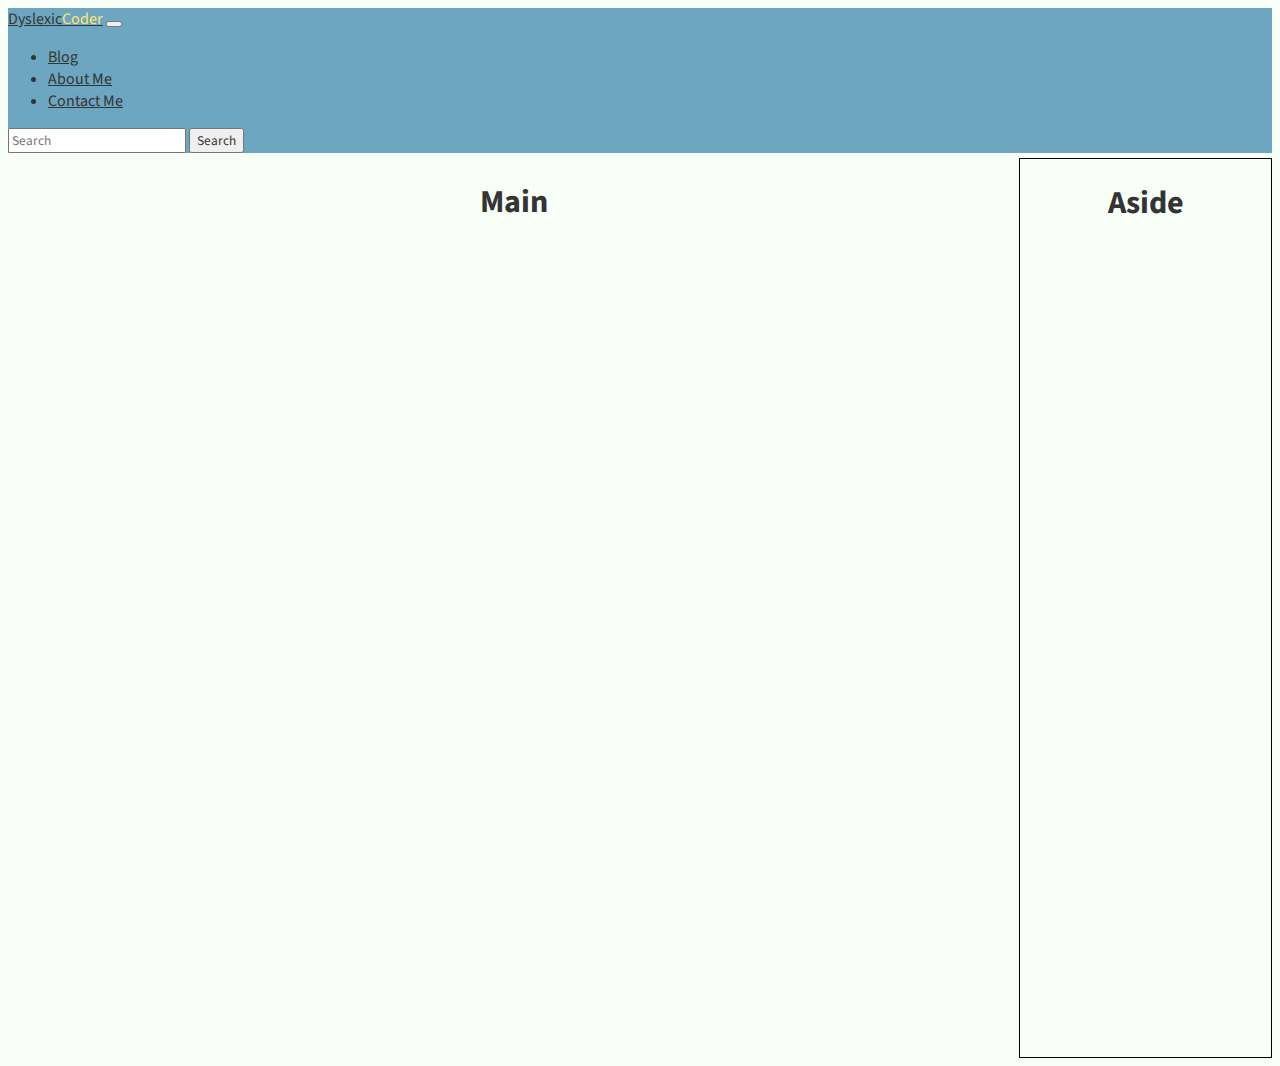
<file: P1/index.html>
<!DOCTYPE html>
<html lang="en">

<head>
  <meta charset="UTF-8">
  <meta name="viewport" content="width=device-width, initial-scale=1.0">
  <meta http-equiv="X-UA-Compatible" content="ie=edge">
  <link href="https://cdn.jsdelivr.net/npm/bootstrap@5.1.3/dist/css/bootstrap.min.css" rel="stylesheet" integrity="sha384-1BmE4kWBq78iYhFldvKuhfTAU6auU8tT94WrHftjDbrCEXSU1oBoqyl2QvZ6jIW3" crossorigin="anonymous">
  <link rel="stylesheet" href="style.css">
  <title>Dyslexic Coder</title>
</head>
<!--navbar with -->
<nav class="navbar navbar-expand-lg navbar-light ">
  <div class="container-fluid">
    <a class="navbar-brand" href="index.html">Dyslexic<span id="logo-color">Coder</span></a>
    <button class="navbar-toggler" type="button" data-bs-toggle="collapse" data-bs-target="#navbarSupportedContent" aria-controls="navbarSupportedContent" aria-expanded="false" aria-label="Toggle navigation">
      <span class="navbar-toggler-icon"></span>
    </button>
    <div class="collapse navbar-collapse" id="navbarSupportedContent">
      <ul class="navbar-nav me-auto mb-2 mb-lg-0">
        <li class="nav-item">
          <a class="nav-link" href="blog.html">Blog</a>
        </li>
        <li class="nav-item">
          <a class="nav-link" href="about_me.html">About Me</a>
        </li>
        <li class="nav-item">
          <a class="nav-link" href="contact_me.html">Contact Me</a>
        </li>
      </ul>
      <form class="d-flex">
        <input class="form-control me-2" type="search" placeholder="Search" aria-label="Search">
        <button class="btn btn-outline-success" type="submit">Search</button>
      </form>
    </div>
  </div>
</nav>

<body>
  <div class="content">
    <main>
      <h1>Main</h1>
    </main>
    <aside>
      <h1>Aside</h1>
    </aside>
  </div>
  <script scr="script.js"></script>
  <script src="https://cdn.jsdelivr.net/npm/bootstrap@5.1.3/dist/js/bootstrap.bundle.min.js" integrity="sha384-ka7Sk0Gln4gmtz2MlQnikT1wXgYsOg+OMhuP+IlRH9sENBO0LRn5q+8nbTov4+1p" crossorigin="anonymous"></script>
</body>

</html>
</file>
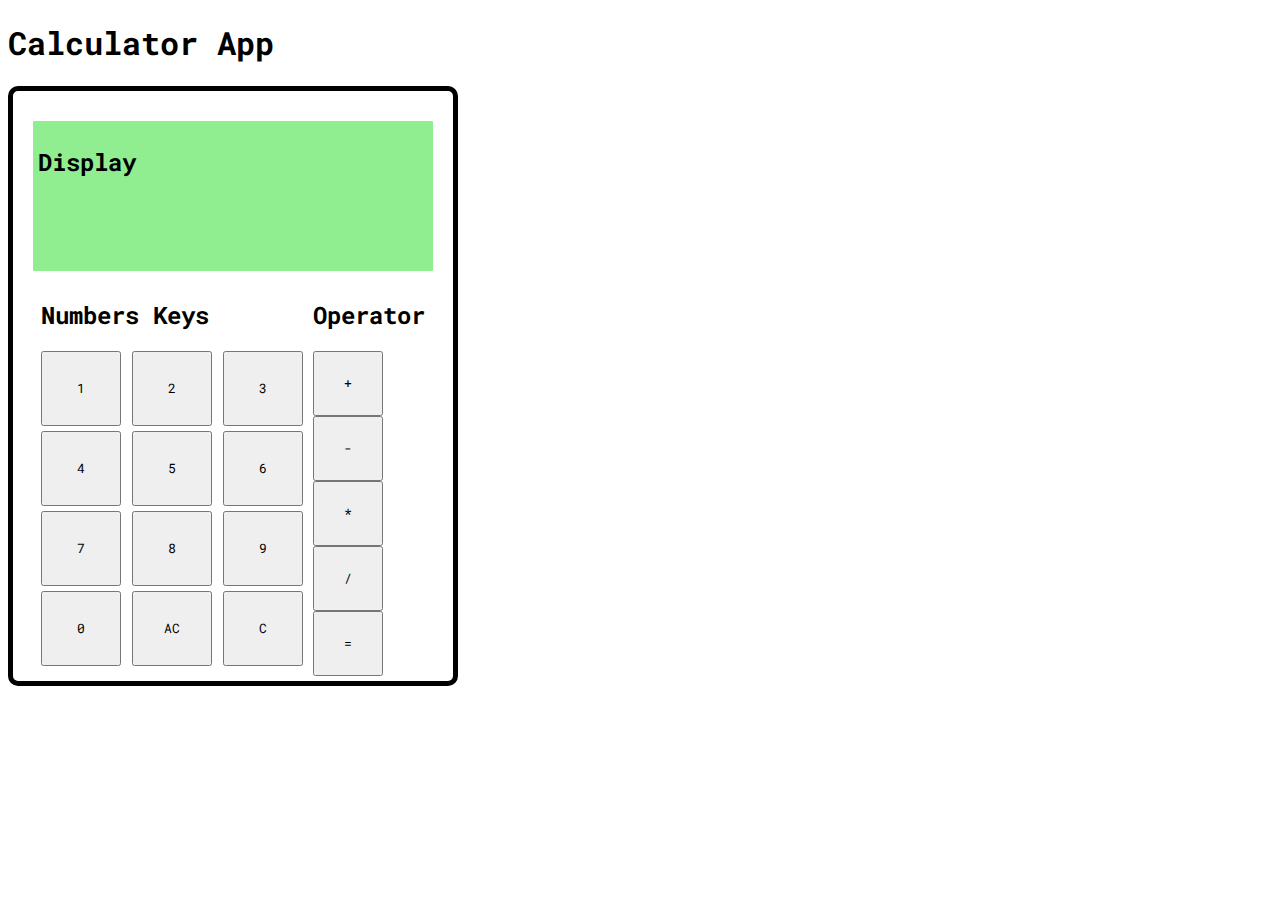
<file: P3/index.html>
<!DOCTYPE html>
<html lang="en">
<head>
  <meta charset="UTF-8">
  <meta name="viewport" content="width=device-width, initial-scale=1.0">
  <meta http-equiv="X-UA-Compatible" content="ie=edge">
  <title>Calculator</title>
  <link rel="stylesheet" href="style.css">
</head>
<body>
  <h1>Calculator App</h1>

 <div class="container">
   <!----------------calBody----------------->
   <div id='cal-frame' class="calBody">
     <div class="calbody-container">
       <div id="cal-display">
        <h2>Display</h2>
       </div>
       <div class="cal-keys-container">
         <div id="number-keys-container">
           <h2>Numbers Keys</h2>
          <button class="number-keys" id="numOne">1</button>
          <button class="number-keys" id="numTwo">2</button>
          <button class="number-keys" id="numThree">3</button>
          <button class="number-keys" id="numFour">4</button>
          <button class="number-keys" id="numFive">5</button>
          <button class="number-keys" id="numOSix">6</button>
          <button class="number-keys" id="numSeven">7</button>
          <button class="number-keys" id="numEight">8</button>
          <button class="number-keys" id="numNine">9</button>
          <button class="number-keys" id="numZero">0</button>
          <button class="number-keys" id="ac">AC</button>
          <button class="number-keys" id="clear">C</button>
         </div>
         <div id="operator-keys">
           <h2>Operator</h2>
           <button class="ops-keys"  id="numZero">+</button>
           <button class="ops-keys"  id="numZero">-</button>
           <button class="ops-keys"  id="numZero">*</button>
           <button class="ops-keys"  id="numZero">/</button>
           <button class="ops-keys"  id="numZero">=</button>
       </div>
     </div>


   </div>
 </div>
 <script src="script.js"> </script>
</body>
</html>
</file>
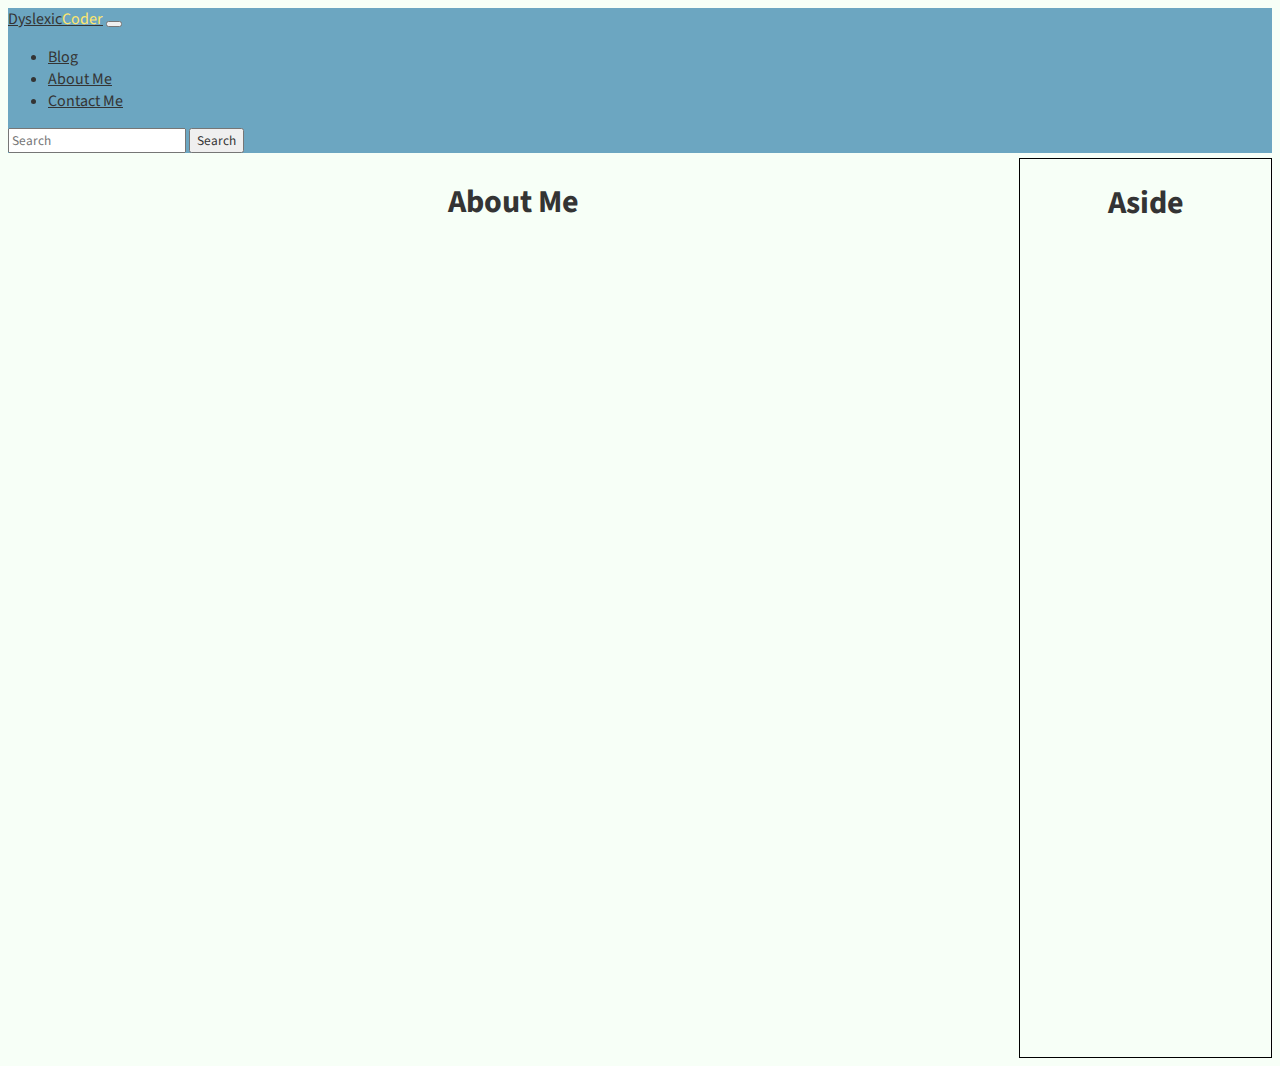
<file: P1/about_me.html>
<!DOCTYPE html>
<html lang="en">

<head>
  <meta charset="UTF-8">
  <meta name="viewport" content="width=device-width, initial-scale=1.0">
  <meta http-equiv="X-UA-Compatible" content="ie=edge">
  <link href="https://cdn.jsdelivr.net/npm/bootstrap@5.1.3/dist/css/bootstrap.min.css" rel="stylesheet" integrity="sha384-1BmE4kWBq78iYhFldvKuhfTAU6auU8tT94WrHftjDbrCEXSU1oBoqyl2QvZ6jIW3" crossorigin="anonymous">
  <link rel="stylesheet" href="style.css">
  <title>Dyslexic Coder</title>
</head>
<!--navbar with -->
<nav class="navbar navbar-expand-lg navbar-light ">
  <div class="container-fluid">
    <a class="navbar-brand" href="index.html">Dyslexic<span id="logo-color">Coder</span></a>
    <button class="navbar-toggler" type="button" data-bs-toggle="collapse" data-bs-target="#navbarSupportedContent" aria-controls="navbarSupportedContent" aria-expanded="false" aria-label="Toggle navigation">
      <span class="navbar-toggler-icon"></span>
    </button>
    <div class="collapse navbar-collapse" id="navbarSupportedContent">
      <ul class="navbar-nav me-auto mb-2 mb-lg-0">
        <li class="nav-item">
          <a class="nav-link" href="blog.html">Blog</a>
        </li>
        <li class="nav-item">
          <a class="nav-link" href="about_me.html">About Me</a>
        </li>
        <li class="nav-item">
          <a class="nav-link" href="contact_me.html">Contact Me</a>
        </li>
      </ul>
      <form class="d-flex">
        <input class="form-control me-2" type="search" placeholder="Search" aria-label="Search">
        <button class="btn btn-outline-success" type="submit">Search</button>
      </form>
    </div>
  </div>
</nav>

<body>
  <div class="content">
    <main>
      <h1>About Me</h1>
    </main>
    <aside>
      <h1>Aside</h1>
    </aside>
  </div>
  <script scr="script.js"></script>
  <script src="https://cdn.jsdelivr.net/npm/bootstrap@5.1.3/dist/js/bootstrap.bundle.min.js" integrity="sha384-ka7Sk0Gln4gmtz2MlQnikT1wXgYsOg+OMhuP+IlRH9sENBO0LRn5q+8nbTov4+1p" crossorigin="anonymous"></script>
</body>

</html>
</file>
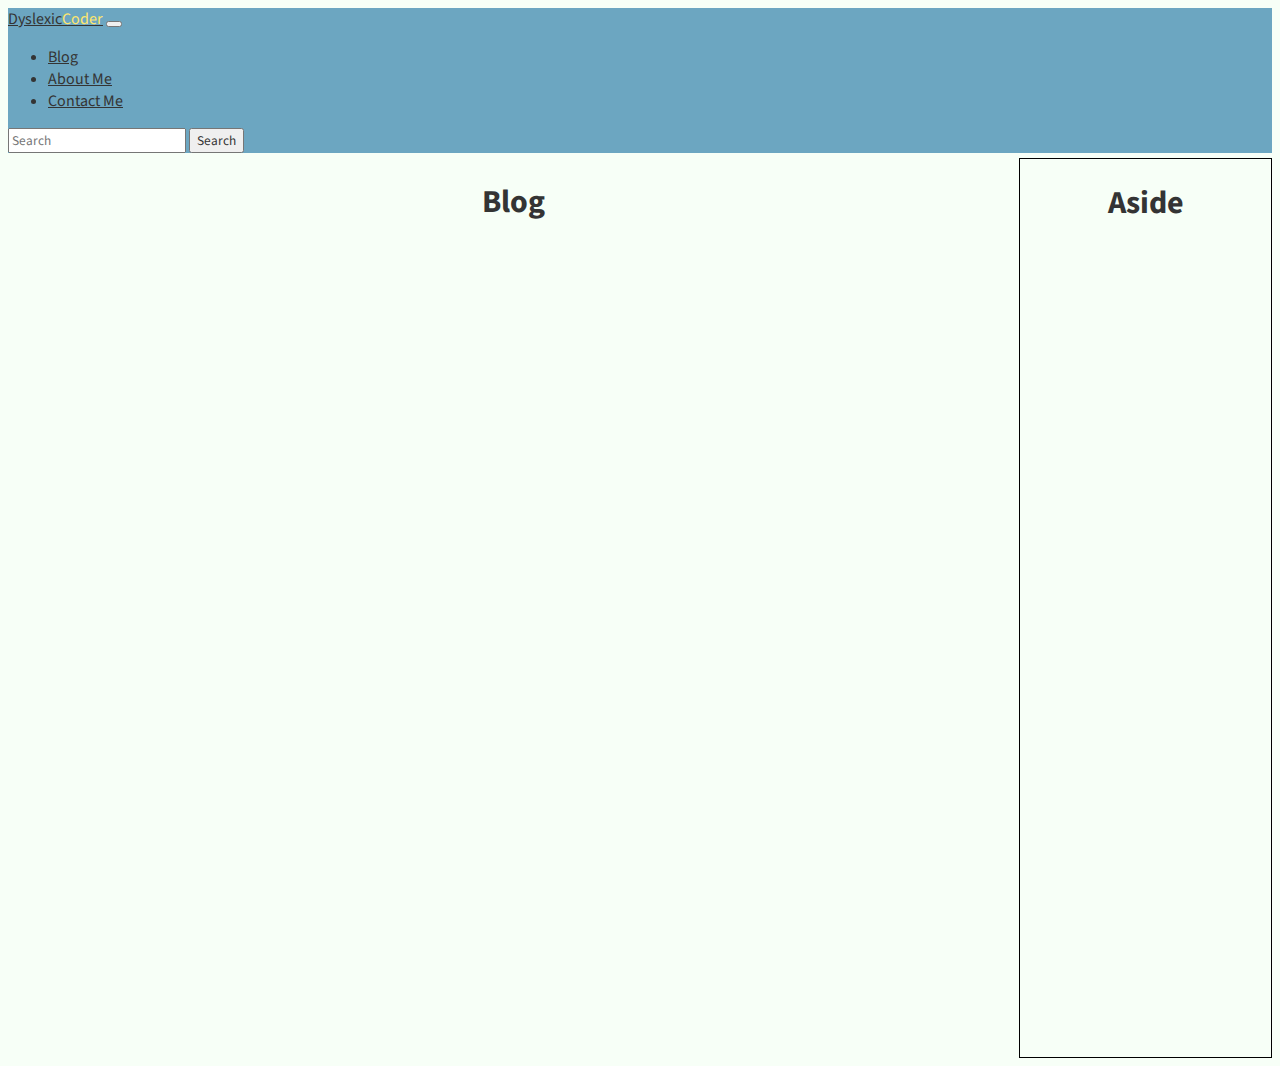
<file: P1/blog.html>
<!DOCTYPE html>
<html lang="en">

<head>
  <meta charset="UTF-8">
  <meta name="viewport" content="width=device-width, initial-scale=1.0">
  <meta http-equiv="X-UA-Compatible" content="ie=edge">
  <link href="https://cdn.jsdelivr.net/npm/bootstrap@5.1.3/dist/css/bootstrap.min.css" rel="stylesheet" integrity="sha384-1BmE4kWBq78iYhFldvKuhfTAU6auU8tT94WrHftjDbrCEXSU1oBoqyl2QvZ6jIW3" crossorigin="anonymous">
  <link rel="stylesheet" href="style.css">
  <title>Dyslexic Coder</title>
</head>
<!--navbar with -->
<nav class="navbar navbar-expand-lg navbar-light ">
  <div class="container-fluid">
    <a class="navbar-brand" href="index.html">Dyslexic<span id="logo-color">Coder</span></a>
    <button class="navbar-toggler" type="button" data-bs-toggle="collapse" data-bs-target="#navbarSupportedContent" aria-controls="navbarSupportedContent" aria-expanded="false" aria-label="Toggle navigation">
      <span class="navbar-toggler-icon"></span>
    </button>
    <div class="collapse navbar-collapse" id="navbarSupportedContent">
      <ul class="navbar-nav me-auto mb-2 mb-lg-0">
        <li class="nav-item">
          <a class="nav-link" href="blog.html">Blog</a>
        </li>
        <li class="nav-item">
          <a class="nav-link" href="about_me.html">About Me</a>
        </li>
        <li class="nav-item">
          <a class="nav-link" href="contact_me.html">Contact Me</a>
        </li>
      </ul>
      <form class="d-flex">
        <input class="form-control me-2" type="search" placeholder="Search" aria-label="Search">
        <button class="btn btn-outline-success" type="submit">Search</button>
      </form>
    </div>
  </div>
</nav>

<body>
  <div class="content">
    <main>
      <h1>Blog</h1>
    </main>
    <aside>
      <h1>Aside</h1>
    </aside>
  </div>
  <script scr="script.js"></script>
  <script src="https://cdn.jsdelivr.net/npm/bootstrap@5.1.3/dist/js/bootstrap.bundle.min.js" integrity="sha384-ka7Sk0Gln4gmtz2MlQnikT1wXgYsOg+OMhuP+IlRH9sENBO0LRn5q+8nbTov4+1p" crossorigin="anonymous"></script>
</body>

</html>
</file>
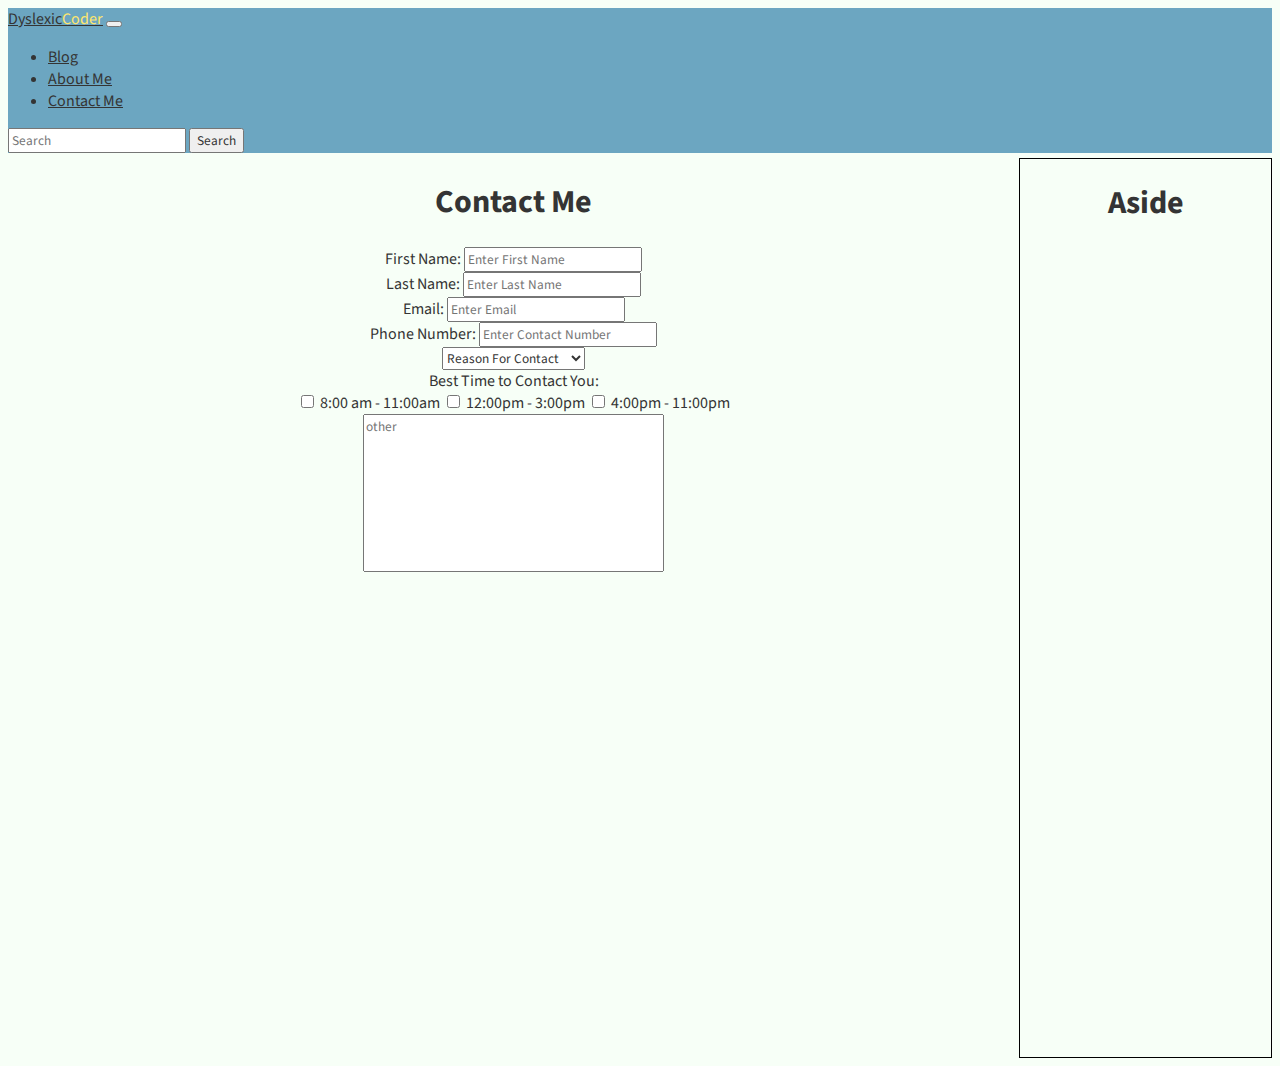
<file: P1/contact_me.html>
<!DOCTYPE html>
<html lang="en">

<head>
  <meta charset="UTF-8">
  <meta name="viewport" content="width=device-width, initial-scale=1.0">
  <meta http-equiv="X-UA-Compatible" content="ie=edge">
  <link href="https://cdn.jsdelivr.net/npm/bootstrap@5.1.3/dist/css/bootstrap.min.css" rel="stylesheet" integrity="sha384-1BmE4kWBq78iYhFldvKuhfTAU6auU8tT94WrHftjDbrCEXSU1oBoqyl2QvZ6jIW3" crossorigin="anonymous">
  <link rel="stylesheet" href="style.css">
  <title>Dyslexic Coder</title>
</head>
<!--navbar with -->
<nav class="navbar navbar-expand-lg navbar-light ">
  <div class="container-fluid">
    <a class="navbar-brand" href="index.html">Dyslexic<span id="logo-color">Coder</span></a>
    <button class="navbar-toggler" type="button" data-bs-toggle="collapse" data-bs-target="#navbarSupportedContent" aria-controls="navbarSupportedContent" aria-expanded="false" aria-label="Toggle navigation">
      <span class="navbar-toggler-icon"></span>
    </button>
    <div class="collapse navbar-collapse" id="navbarSupportedContent">
      <ul class="navbar-nav me-auto mb-2 mb-lg-0">
        <li class="nav-item">
          <a class="nav-link" href="blog.html">Blog</a>
        </li>
        <li class="nav-item">
          <a class="nav-link" href="about_me.html">About Me</a>
        </li>
        <li class="nav-item">
          <a class="nav-link" href="contact_me.html">Contact Me</a>
        </li>
      </ul>
      <form class="d-flex">
        <input class="form-control me-2" type="search" placeholder="Search" aria-label="Search">
        <button class="btn btn-outline-success" type="submit">Search</button>
      </form>
    </div>
  </div>
</nav>
<body>
  <div class="content">
    <main>
      <h1>Contact Me</h1>
      <div id="contact_me">
        <div class="container">
          <form class="row g-3">
            <div class="col-6">
              <label for="first-name" class="form-label">First Name:</label>
              <input class="form-control" type="text" id="first-name" placeholder="Enter First Name">
            </div>
            <div class="col-6">
              <label for="last-name" class="form-label">Last Name:</label>
              <input class="form-control" type="text" id="last-name" placeholder="Enter Last Name">
            </div>
            <div class="col-6">
              <label for="email" class="form-label">Email:</label>
              <input class="form-control" type="email" id="email" placeholder="Enter Email">
            </div>
            <div class="col-6">
              <label for="tel-number" class="form-label">Phone Number:</label>
              <input class="form-control" type="tel" id="tel-number" placeholder="Enter Contact Number">
            </div>
            <div class="col-12">
              <select class="form-select" aria-label="Default select example">
                <option selected>Reason For Contact</option>
                <option value="1">Business Inqury</option>
                <option value="2">Request An Interview</option>
                <option value="3">Affiliate Marketing</option>
                <option value="4">Other</option>
              </select>
            </div>
            <div class="col-12">
              <label for="" class="form-label">Best Time to Contact You:</label> <br>
              <input type="checkbox" name="" value="">
              <label for="">8:00 am - 11:00am</label>
              <input type="checkbox" name="" value="">
              <label for="">12:00pm - 3:00pm</label>
              <input type="checkbox" name="" value="">
              <label for="">4:00pm - 11:00pm</label>
            </div>
            <div class="col-12">
              <textarea class="form-control" placeholder="other" rows="8" cols="40"></textarea>
            </div>
          </form>
        </div>
      </div>
    </main>
    <aside>
      <h1>Aside</h1>
    </aside>
  </div>
  <script scr="script.js"></script>
  <script src="https://cdn.jsdelivr.net/npm/bootstrap@5.1.3/dist/js/bootstrap.bundle.min.js" integrity="sha384-ka7Sk0Gln4gmtz2MlQnikT1wXgYsOg+OMhuP+IlRH9sENBO0LRn5q+8nbTov4+1p" crossorigin="anonymous"></script>
</body>

</html>
</file>
<file: P1/style.css>
@import url('https://fonts.googleapis.com/css2?family=Source+Sans+Pro:wght@400;700&display=swap');

:root {
  --darkBlue:#2F3061;
  --lightBlue:#6CA6C1;
  --yellow:#FFE66D;

}

*{
  font-family: "Source Sans Pro", sans-serif;
  box-sizing: border-box;
  color: #343434;
}

nav{
  background-color:var(--lightBlue);
}

#logo-color{
  color: var(--yellow);
}

body{
  background-color: #F7FFF7;
  /* display: flex;
  flex-direction: row; */

}

.content {
  margin-top: 5px;
  display: flex;
  flex-direction: row;
  text-align: center;
}

main {
  flex: 0 1 80%;
}

aside {
  flex: 0 1 20%;
  border: 1px solid black;
  height: 100vh;
}

textarea {
  resize: none;
}
</file>
<file: P3/style.css>
@import url('https://fonts.googleapis.com/css2?family=Roboto+Mono:wght@400;700&display=swap');

*{
  box-sizing: border-box;
  font-family: 'Roboto Mono', monospace;

}

#cal-frame {
  border: 5px solid black;
  height: 600px;
  width:450px;
  border-radius: 10px;
}

/*calbody-container*/

.calbody-container {
  padding: 30px 20px;
}

/*Cal-Display*/

#cal-display {
  height:150px;
  width: 100%;
  padding: 5px;
  background-color: lightGreen;
  border-radius: 1px;
}

/*cal-keys-container*/
.cal-keys-container{
  display: flex;
  flex-direction: row;
  margin: 5px;
  padding: 3px;

}

#number-keys-container{
  flex: 0 1 80%;
}

.number-keys {
  height: 75px;
  width: 80px;
  margin-right: 1px;
  margin-bottom: 5px;

}

#operator-keys{
  flex: 0 1 10%;
}

.ops-keys {
  height: 65px;
  width: 70px;

}
</file>
